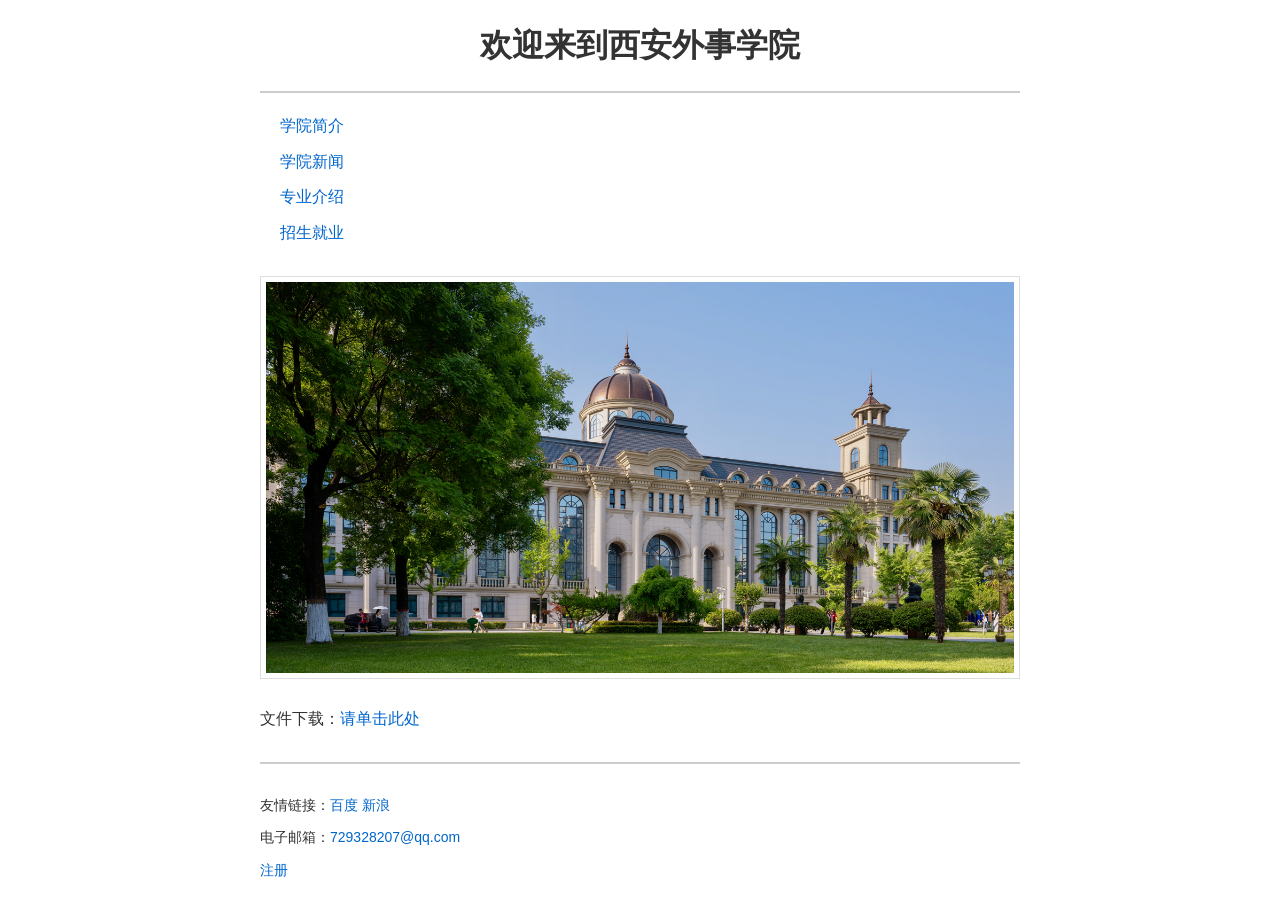
<file: mysite/index.html>
<!DOCTYPE html>
<html lang="zh-CN">
<head>
    <meta charset="UTF-8">
    <meta name="viewport" content="width=device-width, initial-scale=1.0">
    <title>西安外事学院</title>
    <link rel="stylesheet" href="style.css">
</head>
<body>
    <div class="container">
        <h1>欢迎来到西安外事学院</h1>
        <hr>
        <div class="navigation">
            <ul>
                <li><a href="#">学院简介</a></li>
                <li><a href="#">学院新闻</a></li>
                <li><a href="#">专业介绍</a></li>
                <li><a href="#">招生就业</a></li>
            </ul>
        </div>
        <div class="content">
            <div class="image-container">
                <a href="https://www.xaiu.edu.cn" target="_blank">
                    <img src="img/20240627-1_fuben.jpg" alt="西安外事学院校园">
                </a>
            </div>
            <div class="download">
                <p>文件下载：<a href="#">请单击此处</a></p>
            </div>
        </div>
        <hr>
        <div class="footer">
            <p>友情链接：<a href="https://www.baidu.com" target="_blank">百度</a> <a href="https://www.sina.com.cn" target="_blank">新浪</a></p>
            <p>电子邮箱：<a href="mailto:729328207@qq.com">729328207@qq.com</a></p>
            <p><a href="register.html">注册</a></p>
        </div>
    </div>
</body>
</html>
</file>
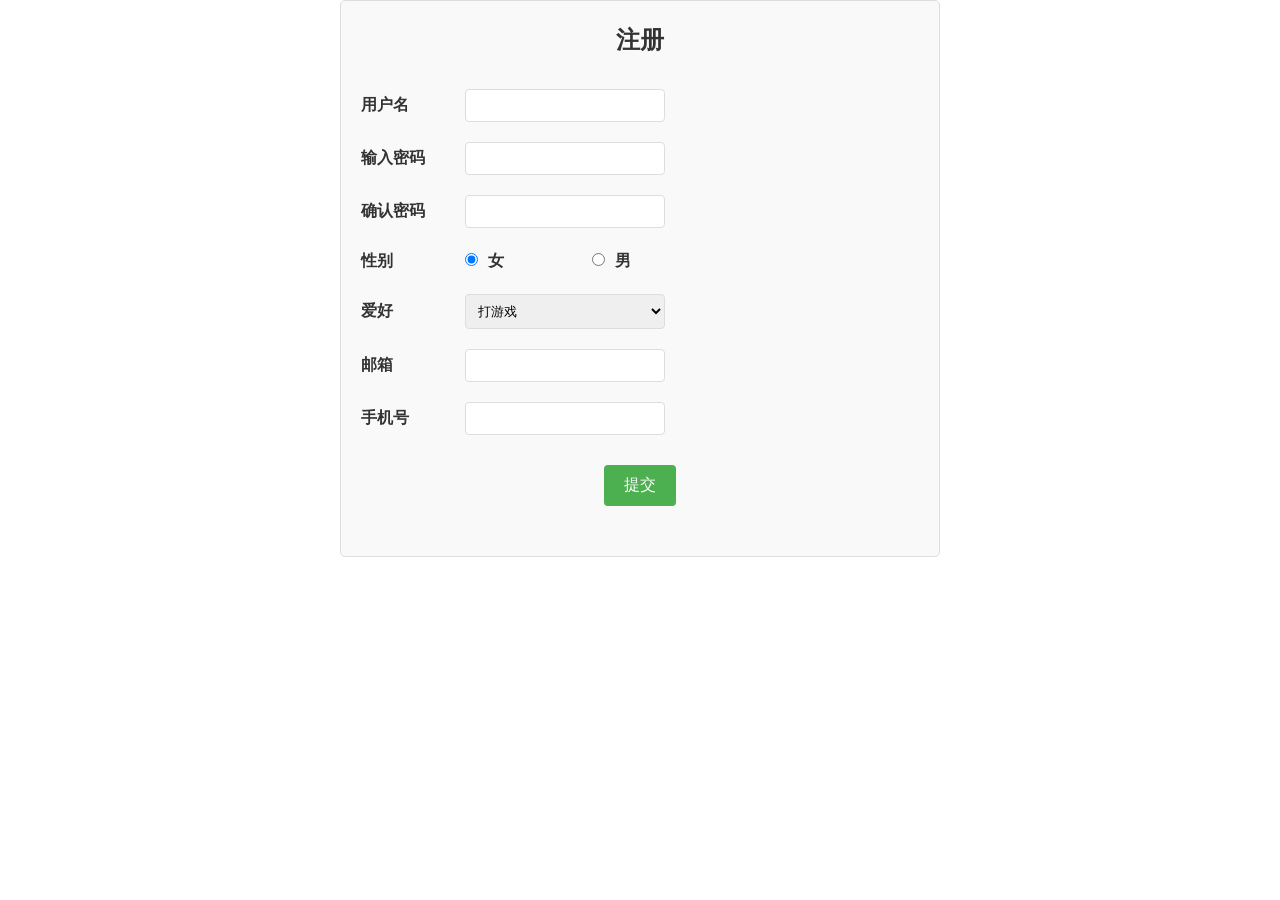
<file: mysite/register.html>
<!DOCTYPE html>
<html lang="zh-CN">
<head>
    <meta charset="UTF-8">
    <meta name="viewport" content="width=device-width, initial-scale=1.0">
    <title>注册</title>
    <link rel="stylesheet" href="style.css">
</head>
<body>
    <div class="registration-container">
        <h2>注册</h2>
        <form id="registration-form" onsubmit="return validateForm()">
            <div class="form-group">
                <label for="username">用户名</label>
                <input type="text" id="username" name="username" onblur="validateUsername()">
                <span id="username-error" class="error-message"></span>
            </div>
            <div class="form-group">
                <label for="password">输入密码</label>
                <input type="password" id="password" name="password" onblur="validatePassword()">
                <span id="password-error" class="error-message"></span>
            </div>
            <div class="form-group">
                <label for="confirm-password">确认密码</label>
                <input type="password" id="confirm-password" name="confirm-password" onblur="validateConfirmPassword()">
                <span id="confirm-password-error" class="error-message"></span>
            </div>
            <div class="form-group">
                <label>性别</label>
                <input type="radio" id="female" name="gender" value="female" checked>
                <label for="female">女</label>
                <input type="radio" id="male" name="gender" value="male">
                <label for="male">男</label>
            </div>
            <div class="form-group">
                <label for="hobby">爱好</label>
                <select id="hobby" name="hobby">
                    <option value="gaming">打游戏</option>
                    <option value="reading">读书</option>
                    <option value="sports">运动</option>
                    <option value="music">音乐</option>
                </select>
            </div>
            <div class="form-group">
                <label for="email">邮箱</label>
                <input type="text" id="email" name="email" onblur="validateEmail()">
                <span id="email-error" class="error-message"></span>
            </div>
            <div class="form-group">
                <label for="phone">手机号</label>
                <input type="text" id="phone" name="phone" onblur="validatePhone()">
                <span id="phone-error" class="error-message"></span>
            </div>
            <button type="submit" class="submit-btn">提交</button>
        </form>
    </div>
    <script src="script.js"></script>
</body>
</html>
</file>
<file: mysite/style.css>
* {
    margin: 0;
    padding: 0;
    box-sizing: border-box;
}

body {
    font-family: Arial, sans-serif;
    line-height: 1.6;
    color: #333;
}

.container {
    max-width: 800px;
    margin: 0 auto;
    padding: 20px;
}

h1 {
    text-align: center;
    margin-bottom: 20px;
    color: #333;
}

hr {
    margin: 20px 0;
    border: 1px solid #ccc;
}

.navigation {
    margin: 20px 0;
}

.navigation ul {
    list-style-type: none;
    display: flex;
    flex-direction: column;
    align-items: flex-start;
    gap: 10px;
}

.navigation li {
    margin-left: 20px;
}

.navigation a {
    text-decoration: none;
    color: #0066cc;
    font-size: 16px;
}

.navigation a:hover {
    text-decoration: underline;
}

.content {
    margin: 30px 0;
}

.image-container {
    text-align: center;
    margin: 20px 0;
}

.image-container img {
    max-width: 100%;
    height: auto;
    border: 1px solid #ddd;
    padding: 5px;
}

.download {
    margin: 20px 0;
}

.download a {
    color: #0066cc;
    text-decoration: none;
}

.download a:hover {
    text-decoration: underline;
}

.footer {
    margin-top: 30px;
    font-size: 14px;
}

.footer p {
    margin: 10px 0;
}

.footer a {
    color: #0066cc;
    text-decoration: none;
}

.footer a:hover {
    text-decoration: underline;
}

/* 注册页面样式 */
.registration-container {
    max-width: 600px;
    margin: 0 auto;
    padding: 20px;
    border: 1px solid #ddd;
    border-radius: 5px;
    background-color: #f9f9f9;
}

.registration-container h2 {
    text-align: center;
    margin-bottom: 30px;
    color: #333;
}

.form-group {
    margin-bottom: 20px;
}

.form-group label {
    display: inline-block;
    width: 100px;
    font-weight: bold;
}

.form-group input[type="text"],
.form-group input[type="password"],
.form-group select {
    padding: 8px;
    width: 200px;
    border: 1px solid #ddd;
    border-radius: 4px;
}

.form-group input[type="radio"] {
    margin-right: 5px;
}

.form-group .error-message {
    color: red;
    margin-left: 105px;
    font-size: 14px;
}

.submit-btn {
    display: block;
    margin: 30px auto;
    padding: 10px 20px;
    background-color: #4CAF50;
    color: white;
    border: none;
    border-radius: 4px;
    cursor: pointer;
    font-size: 16px;
}

.submit-btn:hover {
    background-color: #45a049;
}
</file>
